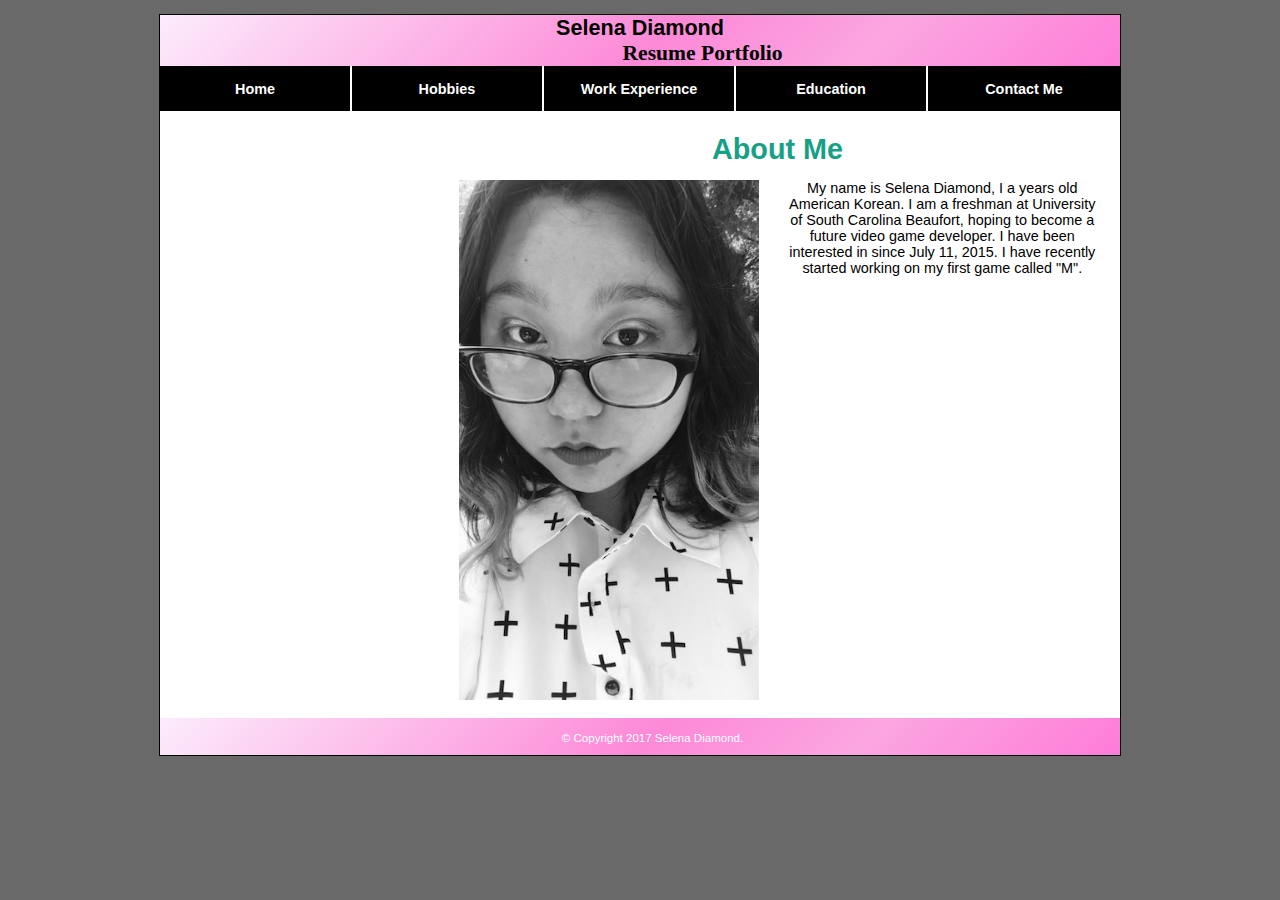
<file: index.html>
<!doctype html>

<html lang="en">
<head>
	<meta charset="utf-8">
	<meta name="viewport" content="width=device-width, initial-scale=1">
	<title>Selena Diamond</title>
	<link rel="stylesheet" href="styles/normalize.css">
	<link rel="stylesheet" href="styles/main.css">
	<!--<link rel="shortcut icon" href="favicon.ico">-->
	<link href="[data-uri]" rel="icon" type="image/x-icon" />
	<link rel="stylesheet" href="styles/slicknav.css">
    <!--<script src="//use.edgefonts.net/miama.js"></script>-->
    <script src="https://code.jquery.com/jquery-2.1.3.min.js"></script>
    <script src="js/jquery.slicknav.min.js"></script>
	<script type="text/javascript">
    	$(document).ready(function(){
			$('#nav_menu').slicknav({prependTo:"#mobile_menu"});
    	});
    </script>
</head>
	
<body>
	<header>
		<h2>Selena Diamond</h2>
		<h3>Resume Portfolio</h3>

    <nav id="mobile_menu"></nav>
    <nav id="nav_menu">
    	<ul>
    		<li><a href="index.html">Home</a></li>
    		<li><a href="hobbies.html">Hobbies</a></li>
    		<li><a href="work_experience.html">Work Experience</a></li>
    		<li><a href="education.html">Education</a></li>
    		<li class="lastitem"><a href="contact_me.html">Contact Me</a></li>
    	</ul>
    </nav>
	</header>
    <main>
		<section>
			<h1>About Me</h1>
			<article>
				<figure>
					<img src="styles/images/Selfie/FullSizeRender.jpg" height="520" width="120"/>
				</figure>
				<p>My name is Selena Diamond, I a
				years old American Korean. I am a freshman at University of South Carolina Beaufort,
				hoping to become a future video game developer. I have been interested in since July 11, 2015. I have recently started working on my first
				game called "M".</p>
			</article>		
		</section>
	</main>
	<footer>
		<p>&copy; Copyright 2017 Selena Diamond.</p>
	</footer>
</body>
</html>
</file>
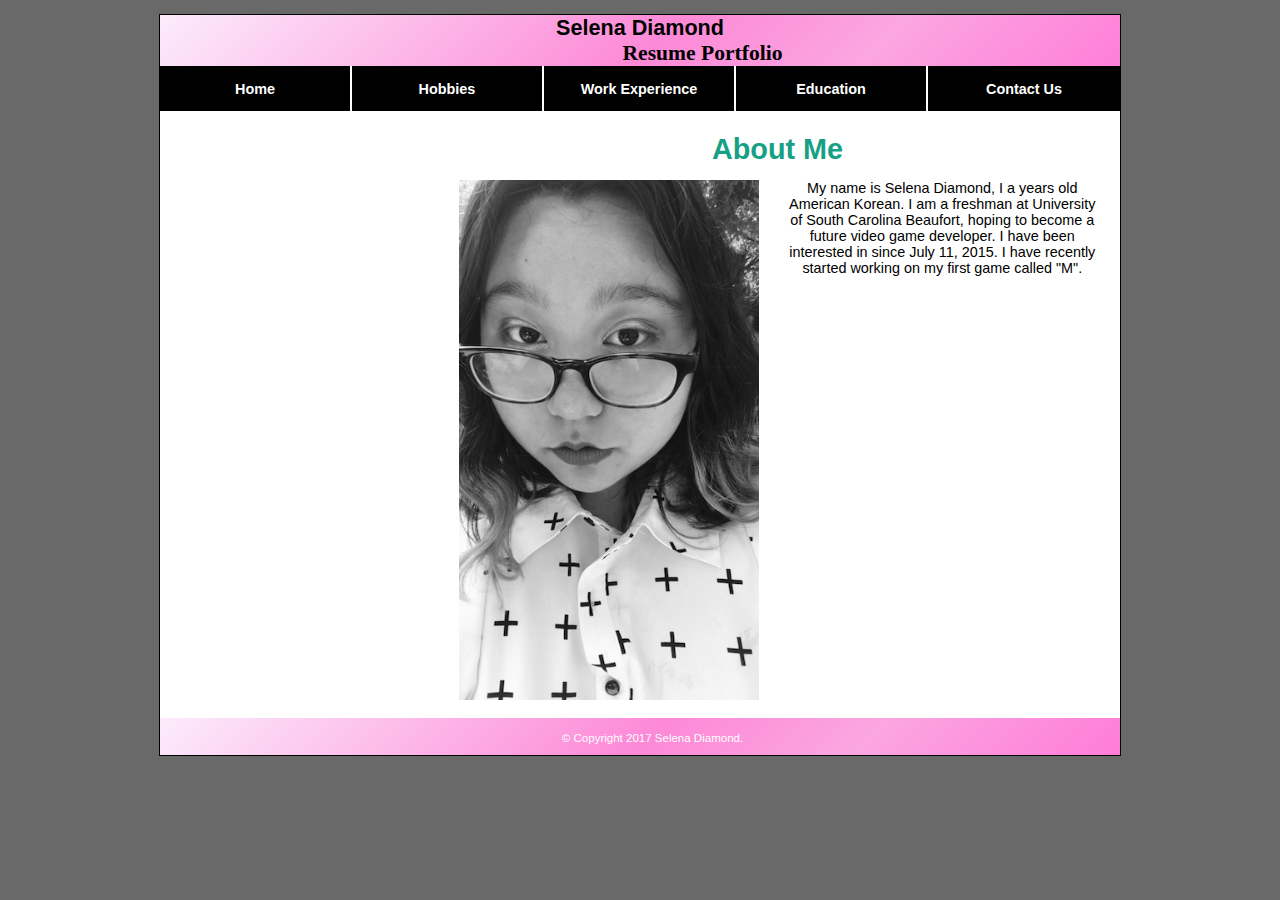
<file: About_Me.html>
<!doctype html>

<html lang="en">
<head>
	<meta charset="utf-8">
	<meta name="viewport" content="width=device-width, initial-scale=1">
	<title>Selena Diamond</title>
	<link rel="stylesheet" href="styles/normalize.css">
	<link rel="stylesheet" href="styles/main.css">
	<!--<link rel="shortcut icon" href="favicon.ico">-->
	<link href="[data-uri]" rel="icon" type="image/x-icon" />
	<link rel="stylesheet" href="styles/slicknav.css">
    <!--<script src="//use.edgefonts.net/miama.js"></script>-->
    <script src="https://code.jquery.com/jquery-2.1.3.min.js"></script>
    <script src="js/jquery.slicknav.min.js"></script>
	<script type="text/javascript">
    	$(document).ready(function(){
			$('#nav_menu').slicknav({prependTo:"#mobile_menu"});
    	});
    </script>
</head>
	
<body>
	<header>
		<h2>Selena Diamond</h2>
		<h3>Resume Portfolio</h3>

    <nav id="mobile_menu"></nav>
    <nav id="nav_menu">
    	<ul>
    		<li><a href="About_Me.html">Home</a></li>
    		<li><a href="Hobbies.html">Hobbies</a></li>
    		<li><a href="Work_Experience.html.html">Work Experience</a></li>
    		<li><a href="Education.html">Education</a></li>
    		<li class="lastitem"><a href="contact.html">Contact Us</a></li>
    	</ul>
    </nav>
	</header>
    <main>
		<section>
			<h1>About Me</h1>
			<article>
				<figure>
					<img src="styles/images/Selfie/FullSizeRender.jpg" height="520" width="120"/>
				</figure>
				<p>My name is Selena Diamond, I a
				years old American Korean. I am a freshman at University of South Carolina Beaufort,
				hoping to become a future video game developer. I have been interested in since July 11, 2015. I have recently started working on my first
				game called "M".</p>
			</article>		
		</section>
	</main>
	<footer>
		<p>&copy; Copyright 2017 Selena Diamond.</p>
	</footer>
</body>
</html>
</file>
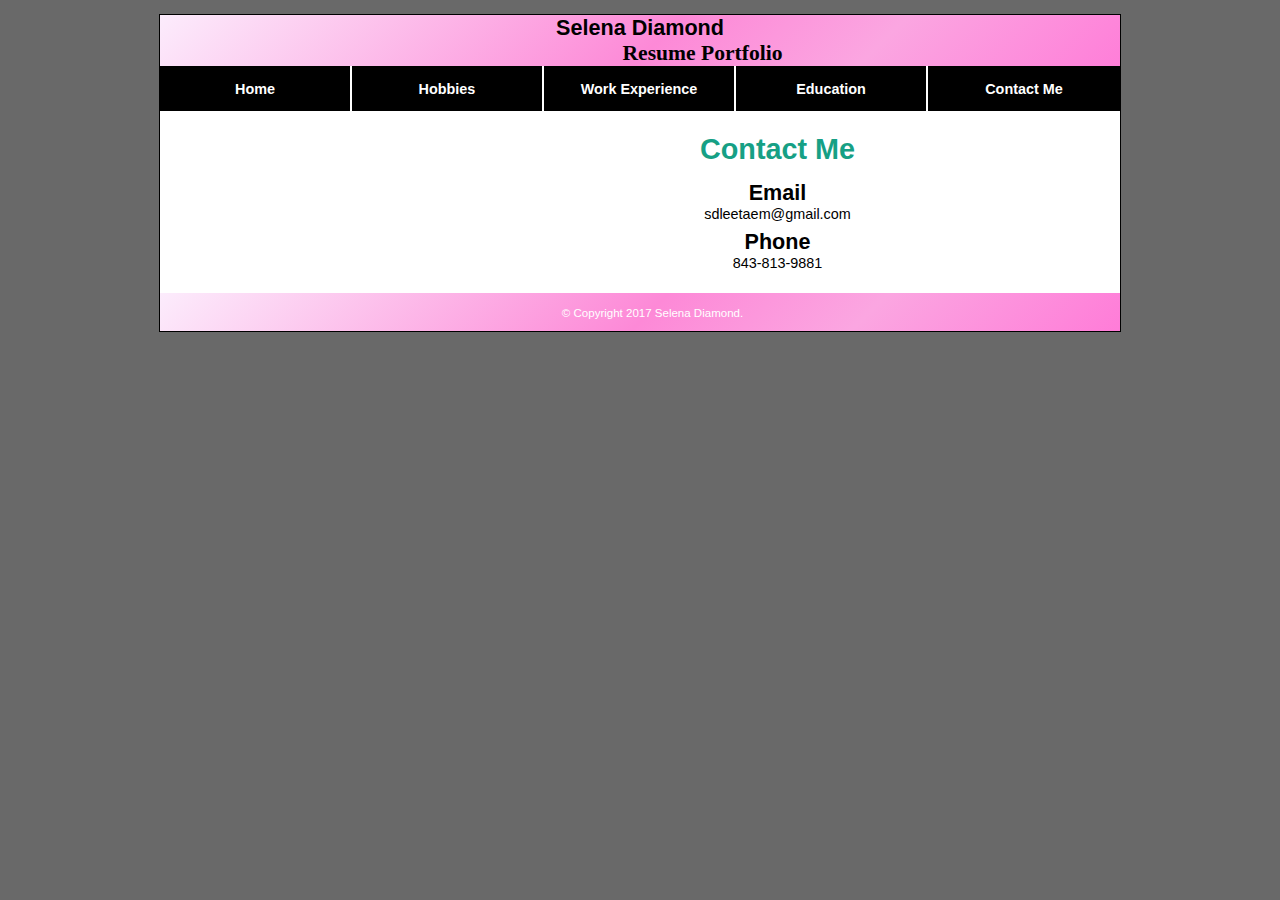
<file: contact_me.html>
<!doctype html>

<html lang="en">
<head>
	<meta charset="utf-8">
	<meta name="viewport" content="width=device-width, initial-scale=1">
	<title>Selena Diamond</title>
	<link rel="stylesheet" href="styles/normalize.css">
	<link rel="stylesheet" href="styles/main.css">
	<!--<link rel="shortcut icon" href="favicon.ico">-->
	<link href="[data-uri]" rel="icon" type="image/x-icon" />
	<link rel="stylesheet" href="styles/slicknav.css">
	<!--<script src="//use.edgefonts.net/miama.js"></script>-->
	<script src="https://code.jquery.com/jquery-2.1.3.min.js"></script>
	<script src="js/jquery.slicknav.min.js"></script>
	<script type="text/javascript">
        $(document).ready(function(){
            $('#nav_menu').slicknav({prependTo:"#mobile_menu"});
        });
	</script>
</head>
	
<body>
	<header>
		<h2>Selena Diamond</h2>
		<h3>Resume Portfolio</h3>
		<nav id="mobile_menu"></nav>
		<nav id="nav_menu">
			<ul>
				<li><a href="index.html">Home</a></li>
				<li><a href="hobbies.html">Hobbies</a></li>
				<li><a href="work_experience.html">Work Experience</a></li>
				<li><a href="education.html">Education</a></li>
				<li class="lastitem"><a href="contact_me.html">Contact Me</a></li>
			</ul>
		</nav>
	</header>
    <main>
		<section>
			<h1>Contact Me </h1>
			<h2>Email</h2>
			<p>sdleetaem@gmail.com</p>
			<h2>Phone</h2>
			<p>843-813-9881 </p>
		</section>
	</main>
	<footer>
		<p>&copy; Copyright 2017 Selena Diamond.</p>
	</footer>
</body>
</html>
</file>
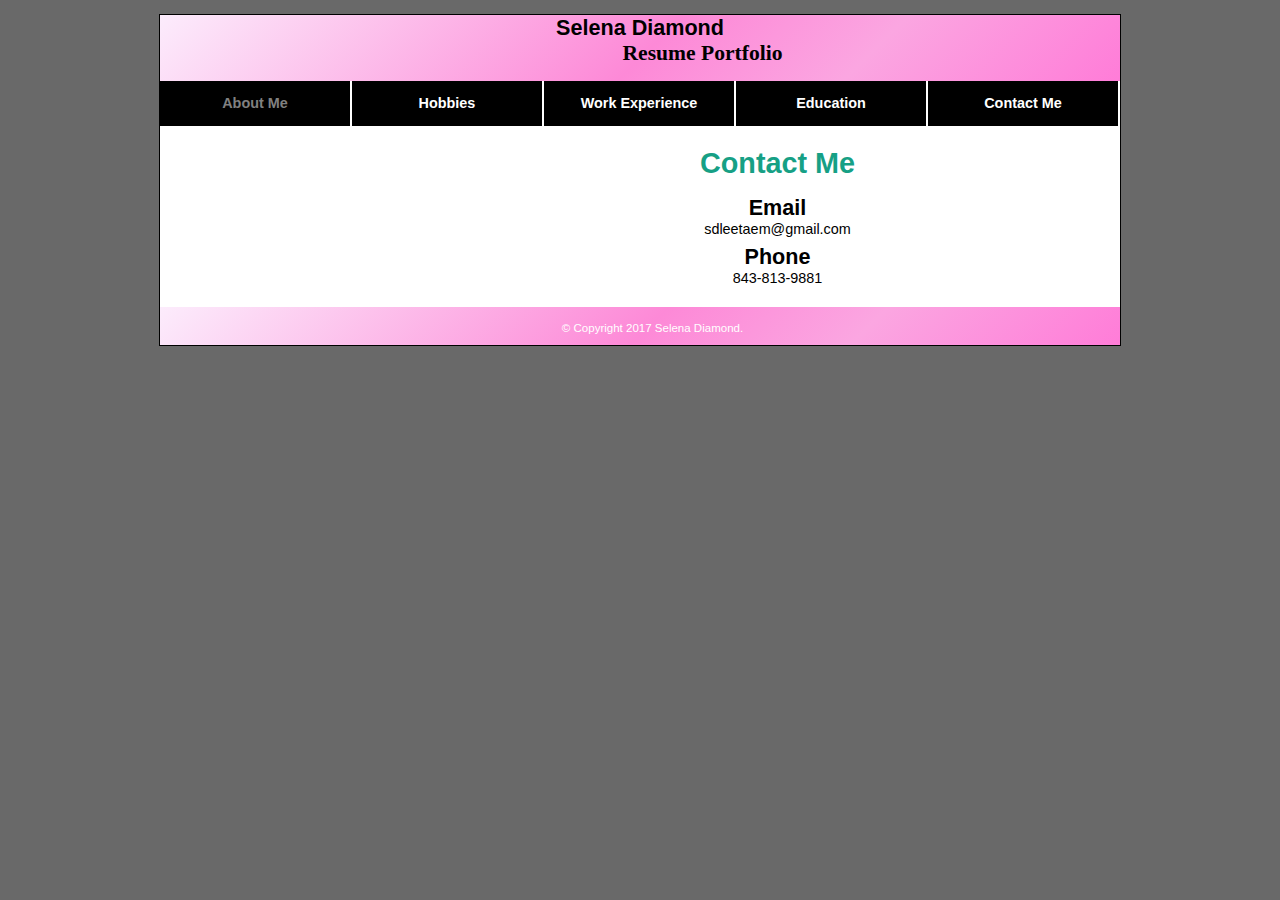
<file: Contact_Me.html>
<!doctype html>

<html lang="en">
<head>
	<meta charset="utf-8">
	<meta name="viewport" content="width=device-width, initial-scale=1">
	<title>Selena Diamond</title>
	<link rel="stylesheet" href="styles/normalize.css">
	<link rel="stylesheet" href="styles/main.css">
	<!--<link rel="shortcut icon" href="images/favicon.ico">-->
	<link href="[data-uri]" rel="icon" type="image/x-icon" />
	<link rel="stylesheet" href="styles/slicknav.css">
	<!--<script src="//use.edgefonts.net/miama.js"></script>-->
	<script src="http://code.jquery.com/jquery-2.1.3.min.js"></script>
	<script src="js/jquery.slicknav.min.js"></script>
	<script type="text/javascript">
        $(document).ready(function(){
            $('#nav_menu').slicknav({prependTo:"#mobile_menu"});
        });
	</script>
</head>
	
<body>
	<header>
		<h2>Selena Diamond</h2>
		<h3>Resume Portfolio</h3>
    </header>
    <nav id="nav_menu">
    	<ul>
    		<li><a class="current" href="index.html">About Me</a></li>
    		<li><a href="Hobbies.html">Hobbies</a></li>
    		<li><a href="Work_Experience.html">Work Experience</a></li>
    		<li><a href="Education.html">Education</a></li>
    		<li><a class="lastitem" href="Contact_Me.html">Contact Me</a></li>
    	</ul>
    </nav>
    <main>
		<section>
			<h1>Contact Me </h1>
			<h2>Email</h2>
			<p>sdleetaem@gmail.com</p>
			<h2>Phone</h2>
			<p>843-813-9881 </p>
		</section>
	</main>
	<footer>
		<p>&copy; Copyright 2017 Selena Diamond.</p>
	</footer>
</body>
</html>
</file>
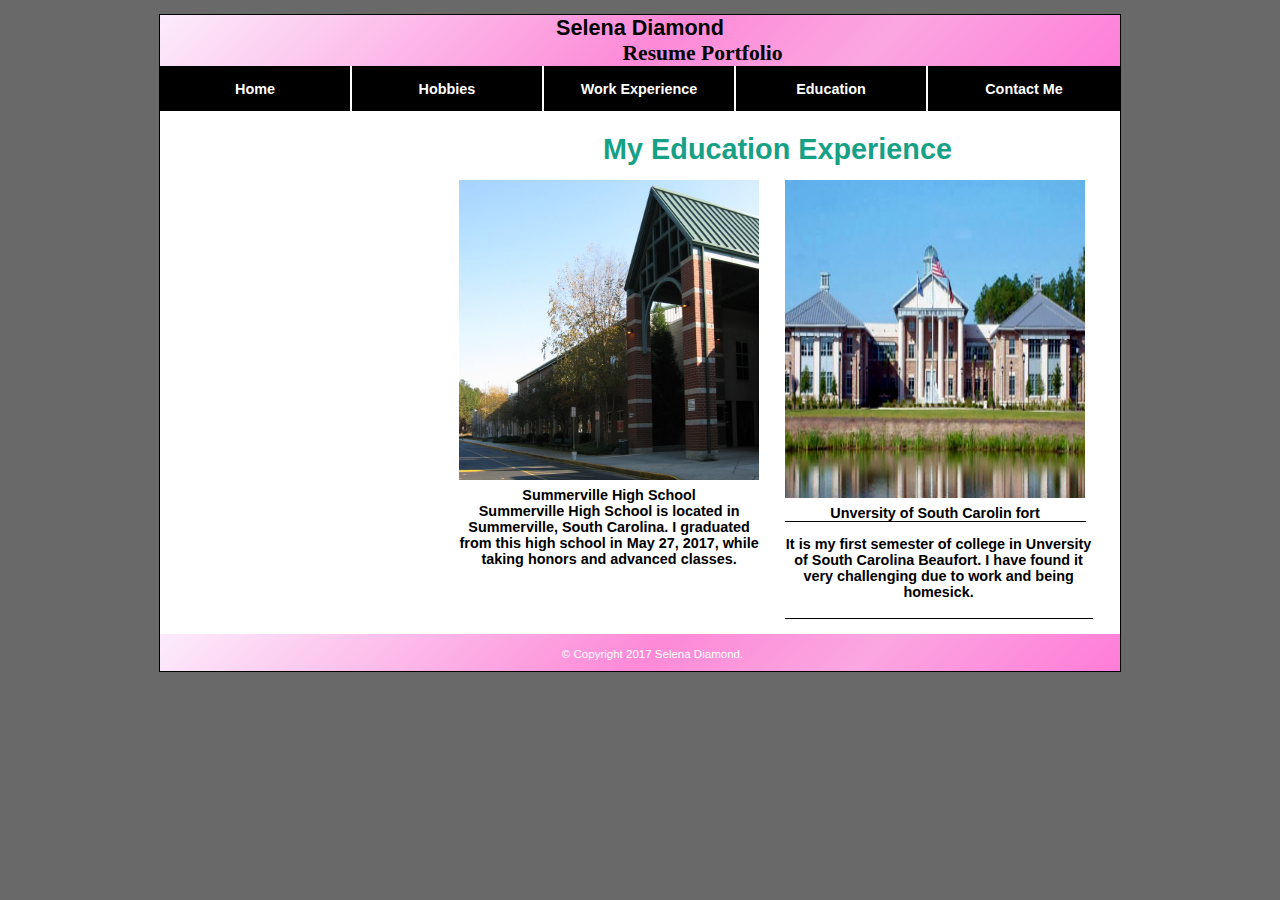
<file: education.html>
<!doctype html>

<html lang="en">
<head>
	<meta charset="utf-8">
	<meta name="viewport" content="width=device-width, initial-scale=1">
	<title>Selena Diamond</title>
	<link rel="stylesheet" href="styles/normalize.css">
	<link rel="stylesheet" href="styles/main.css">
	<!--<link rel="shortcut icon" href="favicon.ico">-->
	<link href="[data-uri]" rel="icon" type="image/x-icon" />
	<link rel="stylesheet" href="styles/slicknav.css">
	<!--<script src="//use.edgefonts.net/miama.js"></script>-->
	<script src="https://code.jquery.com/jquery-2.1.3.min.js"></script>
	<script src="js/jquery.slicknav.min.js"></script>
	<script type="text/javascript">
        $(document).ready(function(){
            $('#nav_menu').slicknav({prependTo:"#mobile_menu"});
        });
	</script>
</head>
	
<body>
	<header>
		<h2>Selena Diamond</h2>
		<h3>Resume Portfolio</h3>
		<nav id="mobile_menu"></nav>
		<nav id="nav_menu">
			<ul>
				<li><a href="index.html">Home</a></li>
				<li><a href="hobbies.html">Hobbies</a></li>
				<li><a href="work_experience.html">Work Experience</a></li>
				<li><a href="education.html">Education</a></li>
				<li class="lastitem"><a href="contact_me.html">Contact Me</a></li>
			</ul>
		</nav>
	</header>
    <main>
		<section>
			<h1>My Education Experience</h1>
			<article>
				<figure>
					<img src="styles/images/Summerville/IMG_0803.JPG" height="300" width="400"/>
					<figcaption>Summerville High School</figcapti
							</figure>
				<p>Summerville High School is located in Summerville, South Carolina. I graduated from this high school in May 27, 2017, while
					taking honors and advanced classes.</p>
				<figure>
					<img src="styles/images/USCB/IMG_0802.JPG" height="318" width="550"/>
					<figcaption>Unversity of South Carolin
					fort</figcaption>
				</figure>
				<p>It is my first semester of college in Unversity of South Carolina Beaufort. I have found it very challenging due to work and being
					homesick.
				</p>
			</article>		
		</section>
	</main>

	<footer>
		<p>&copy; Copyright 2017 Selena Diamond.</p>
	</footer>
	
</body>
</html>
</file>
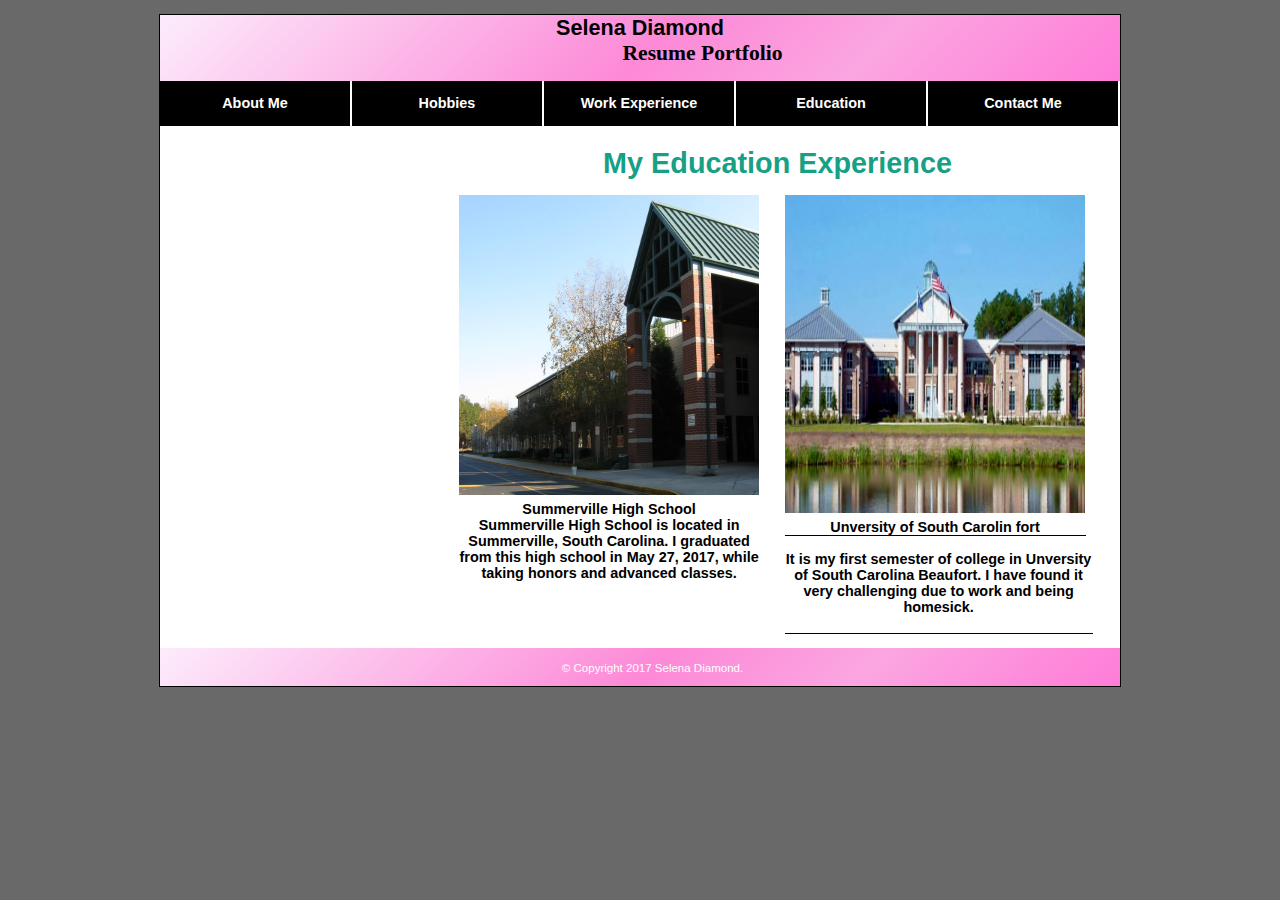
<file: Education.html>
<!doctype html>

<html lang="en">
<head>
	<meta charset="utf-8">
	<meta name="viewport" content="width=device-width, initial-scale=1">
	<title>Selena Diamond</title>
	<link rel="stylesheet" href="styles/normalize.css">
	<link rel="stylesheet" href="styles/main.css">
	<!--<link rel="shortcut icon" href="images/favicon.ico">-->
	<link href="[data-uri]" rel="icon" type="image/x-icon" />
	<link rel="stylesheet" href="styles/slicknav.css">
	<!--<script src="//use.edgefonts.net/miama.js"></script>-->
	<script src="https://code.jquery.com/jquery-2.1.3.min.js"></script>
	<script src="js/jquery.slicknav.min.js"></script>
	<script type="text/javascript">
        $(document).ready(function(){
            $('#nav_menu').slicknav({prependTo:"#mobile_menu"});
        });
	</script>
</head>
	
<body>
	<header>
		<h2>Selena Diamond</h2>
		<h3>Resume Portfolio</h3>
    </header>
    <nav id="nav_menu">
    	<ul>
    		<li><a href="index.html">About Me</a></li>
    		<li><a href="Hobbies.html">Hobbies</a></li>
    		<li><a href="Work_Experience.html">Work Experience</a></li>
    		<li><a href="Education.html">Education</a></li>
    		<li><a class="lastitem" href="Contact_Me.html">Contact Me</a></li>
    	</ul>
    </nav>
    <main>
		<section>
			<h1>My Education Experience</h1>
			<article>
				<figure>
					<img src="styles/images/Summerville/IMG_0803.JPG" height="300" width="400"/>
					<figcaption>Summerville High School</figcapti
							</figure>
				<p>Summerville High School is located in Summerville, South Carolina. I graduated from this high school in May 27, 2017, while
					taking honors and advanced classes.</p>
				<figure>
					<img src="styles/images/USCB/IMG_0802.JPG" height="318" width="550"/>
					<figcaption>Unversity of South Carolin
					fort</figcaption>
				</figure>
				<p>It is my first semester of college in Unversity of South Carolina Beaufort. I have found it very challenging due to work and being
					homesick.
				</p>
			</article>		
		</section>
	</main>

	<footer>
		<p>&copy; Copyright 2017 Selena Diamond.</p>
	</footer>
	
</body>
</html>
</file>
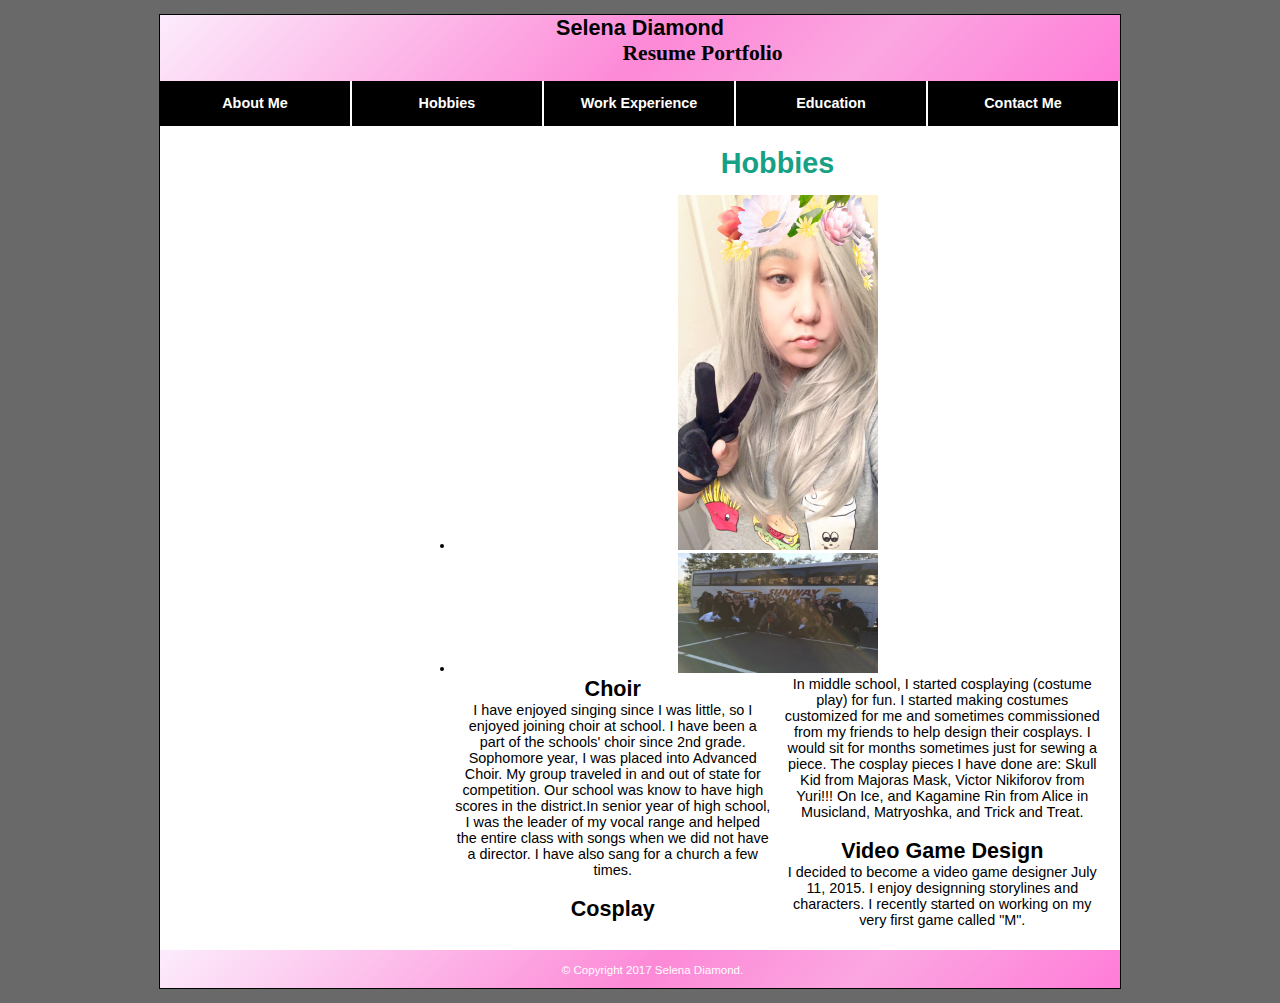
<file: Hobbies.html>
<!doctype html>

<html lang="en">
<head>
	<meta charset="utf-8">
	<meta name="viewport" content="width=device-width, initial-scale=1">
	<title>Selena Diamond</title>
	<link rel="stylesheet" href="styles/normalize.css">
	<link rel="stylesheet" href="styles/main.css">
	<!--<link rel="shortcut icon" href="images/favicon.ico">-->
	<link href="[data-uri]" rel="icon" type="image/x-icon" />
	<link rel="stylesheet" href="styles/slicknav.css">
	<!--<script src="//use.edgefonts.net/miama.js"></script>-->
	<script src="https://code.jquery.com/jquery-2.1.3.min.js"></script>
	<script src="js/jquery.slicknav.min.js"></script>
	<script type="text/javascript">
        $(document).ready(function(){
            $('#nav_menu').slicknav({prependTo:"#mobile_menu"});
        });
	</script>
</head>
<body>
	<header>
		<h2>Selena Diamond</h2>
		<h3>Resume Portfolio</h3>
    </header>
    <nav id="nav_menu">
    	<ul>
    		<li><a href="index.html">About Me</a></li>
    		<li><a href="Hobbies.html">Hobbies</a></li>
    		<li><a href="Work_Experience.html">Work Experience</a></li>
    		<li><a href="Education.html">Education</a></li>
			<li><a class="lastitem" href="Contact_Me.html">Contact Me</a></li>
    	</ul>
    </nav>
    <main>
		<section>
			<h1>Hobbies</h1>
			<div id="carousel">
        	<ul id="slider">
				<li><img src="styles/images/Yuri/F69BC6C0-9308-456D-8519-80235EDC3F45.JPG" heigh="120" width="200" title="Cosplay"/></li>
            	<li><img src="styles/images/choir/IMG_0805.JPG" height="120" width="200"/></li>
            </ul>
			</div>
			<article>
				<h2>Choir</h2>
				<p>I have enjoyed singing since I was little, so I enjoyed  joining choir at school. I have been a part of the schools' choir since 2nd grade.
				Sophomore year, I was placed into Advanced Choir. My group traveled in and out of state for competition. Our school was know to have high scores in
					the district.In senior year of high school, I was the leader of my vocal range and helped the entire class with songs when we did not have a
					director. I have also sang for a church a few times.</p>
				<h2>Cosplay</h2>
				<p>In middle school, I started cosplaying (costume play) for fun. I started making costumes customized for me and sometimes commissioned from my friends
				to help design their cosplays. I would sit for months sometimes just for sewing a piece. The cosplay pieces I have done are:
					Skull Kid from Majoras Mask, Victor Nikiforov from Yuri!!! On Ice, and Kagamine Rin from Alice in Musicland, Matryoshka, and Trick
					and Treat.</p>
				<h2>Video Game Design</h2>
				<p>I decided to become a video game designer July 11, 2015. I enjoy designning storylines and characters. I recently started on working on
				my very first game called "M".</p>
			</article>		
		</section>
	</main>

	<footer>
		<p>&copy; Copyright 2017 Selena Diamond.</p>
	</footer>
	
</body>
</html>
</file>
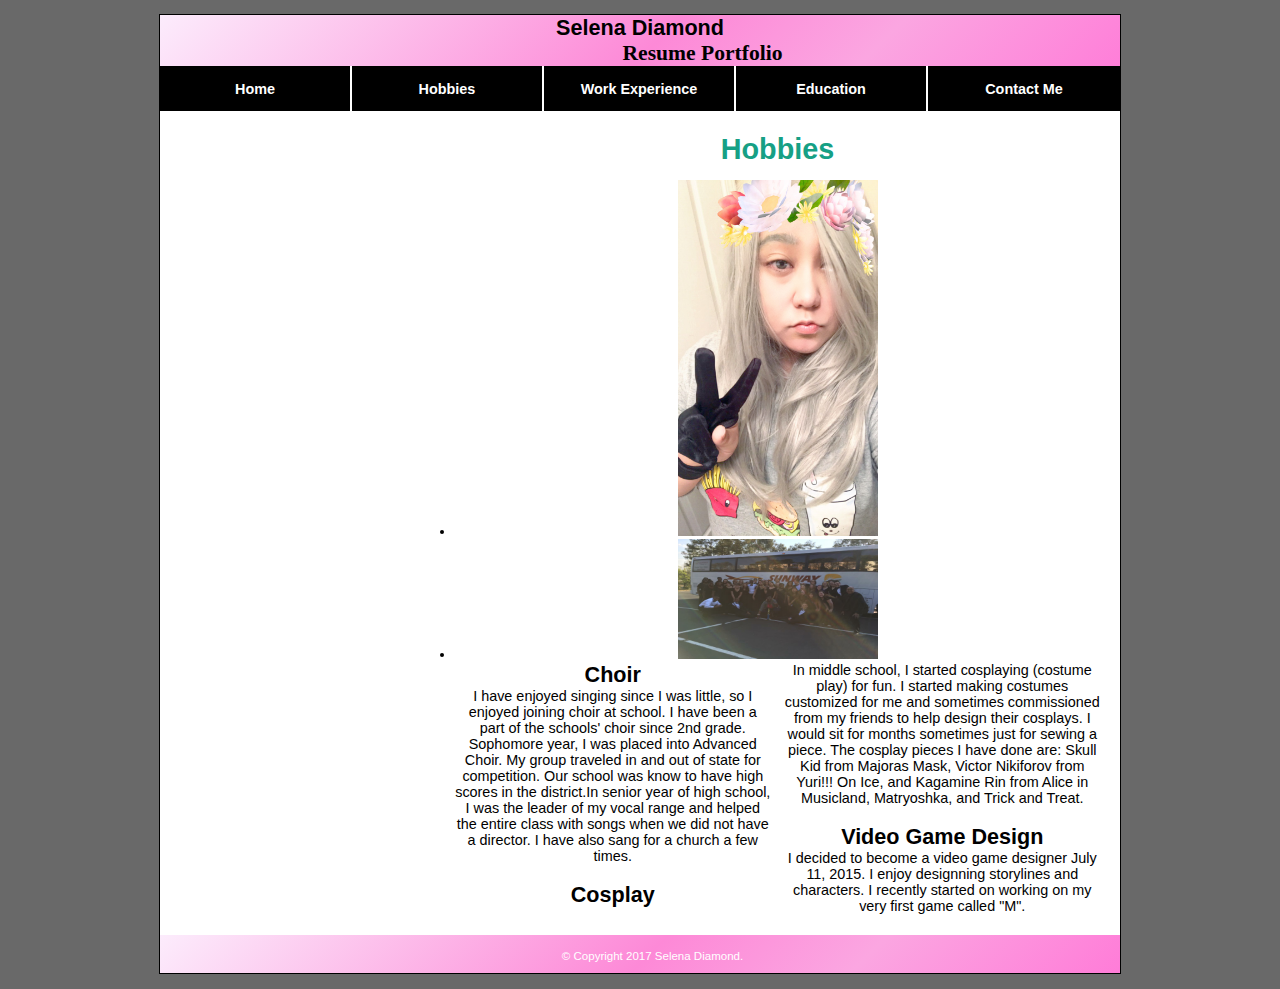
<file: hobbies.html>
<!doctype html>

<html lang="en">
<head>
	<meta charset="utf-8">
	<meta name="viewport" content="width=device-width, initial-scale=1">
	<title>Selena Diamond</title>
	<link rel="stylesheet" href="styles/normalize.css">
	<link rel="stylesheet" href="styles/main.css">
	<!--<link rel="shortcut icon" href="favicon.ico">-->
	<link href="[data-uri]" rel="icon" type="image/x-icon" />
	<link rel="stylesheet" href="styles/slicknav.css">
	<!--<script src="//use.edgefonts.net/miama.js"></script>-->
	<script src="https://code.jquery.com/jquery-2.1.3.min.js"></script>
	<script src="js/jquery.slicknav.min.js"></script>
	<script type="text/javascript">
        $(document).ready(function(){
            $('#nav_menu').slicknav({prependTo:"#mobile_menu"});
        });
	</script>
</head>
<body>
	<header>
		<h2>Selena Diamond</h2>
		<h3>Resume Portfolio</h3>
		<nav id="mobile_menu"></nav>
		<nav id="nav_menu">
			<ul>
				<li><a href="index.html">Home</a></li>
				<li><a href="hobbies.html">Hobbies</a></li>
				<li><a href="work_experience.html">Work Experience</a></li>
				<li><a href="education.html">Education</a></li>
				<li class="lastitem"><a href="contact_me.html">Contact Me</a></li>
			</ul>
		</nav>
		</header>
    <main>
		<section>
			<h1>Hobbies</h1>
			<div id="carousel">
        	<ul id="slider">
				<li><img src="styles/images/Yuri/F69BC6C0-9308-456D-8519-80235EDC3F45.JPG" heigh="120" width="200" title="Cosplay"/></li>
            	<li><img src="styles/images/choir/IMG_0805.JPG" height="120" width="200"/></li>
            </ul>
			</div>
			<article>
				<h2>Choir</h2>
				<p>I have enjoyed singing since I was little, so I enjoyed  joining choir at school. I have been a part of the schools' choir since 2nd grade.
				Sophomore year, I was placed into Advanced Choir. My group traveled in and out of state for competition. Our school was know to have high scores in
					the district.In senior year of high school, I was the leader of my vocal range and helped the entire class with songs when we did not have a
					director. I have also sang for a church a few times.</p>
				<h2>Cosplay</h2>
				<p>In middle school, I started cosplaying (costume play) for fun. I started making costumes customized for me and sometimes commissioned from my friends
				to help design their cosplays. I would sit for months sometimes just for sewing a piece. The cosplay pieces I have done are:
					Skull Kid from Majoras Mask, Victor Nikiforov from Yuri!!! On Ice, and Kagamine Rin from Alice in Musicland, Matryoshka, and Trick
					and Treat.</p>
				<h2>Video Game Design</h2>
				<p>I decided to become a video game designer July 11, 2015. I enjoy designning storylines and characters. I recently started on working on
				my very first game called "M".</p>
			</article>		
		</section>
	</main>

	<footer>
		<p>&copy; Copyright 2017 Selena Diamond.</p>
	</footer>
	
</body>
</html>
</file>
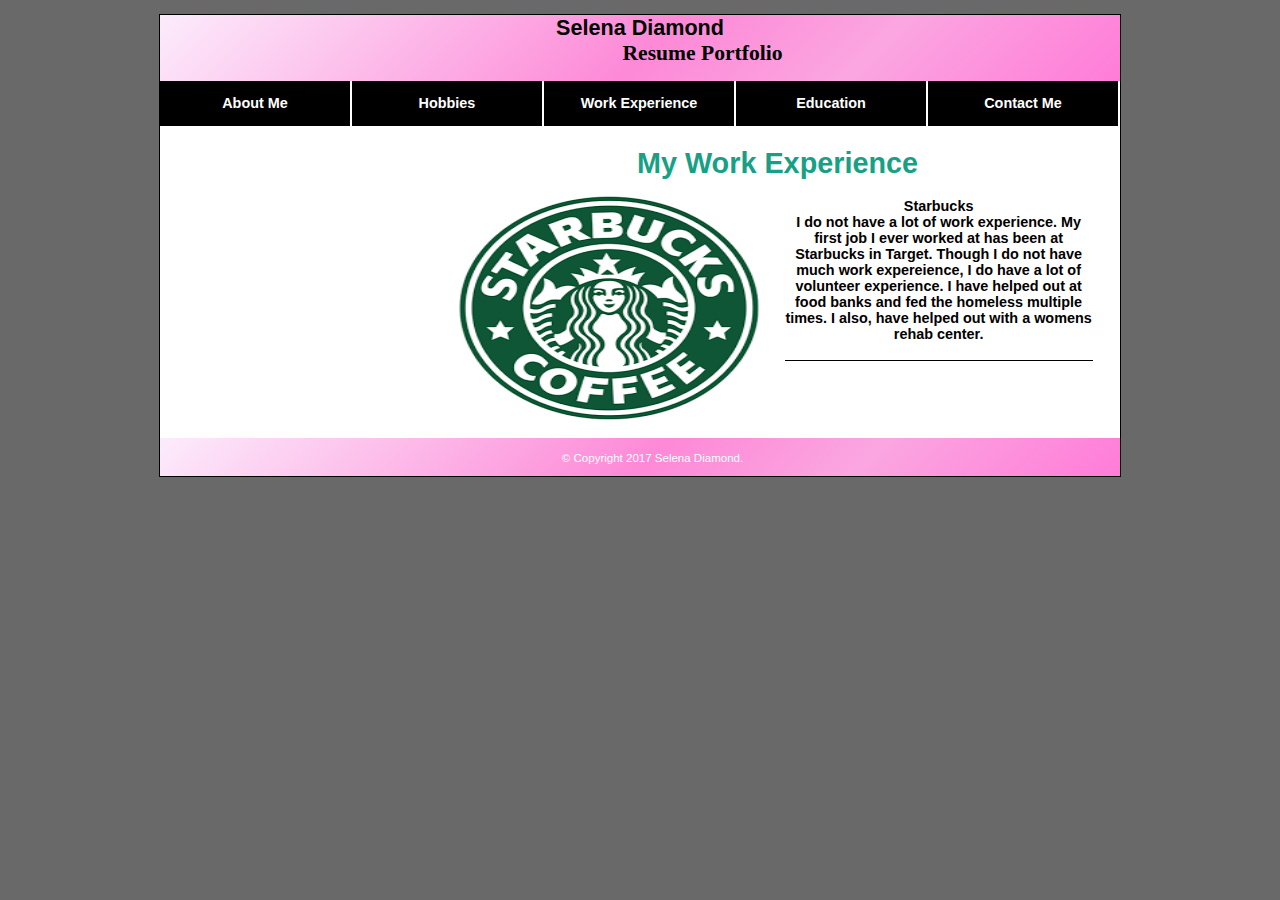
<file: Work_Experience.html>
<!doctype html>

<html lang="en">
<head>
    <meta charset="utf-8">
    <meta name="viewport" content="width=device-width, initial-scale=1">
    <title>Selena Diamond</title>
    <link rel="stylesheet" href="styles/normalize.css">
    <link rel="stylesheet" href="styles/main.css">
    <!--<link rel="shortcut icon" href="images/favicon.ico">-->
    <link href="[data-uri]" rel="icon" type="image/x-icon" />
    <link rel="stylesheet" href="styles/slicknav.css">
    <!--<script src="//use.edgefonts.net/miama.js"></script>-->
    <script src="https://code.jquery.com/jquery-2.1.3.min.js"></script>
    <script src="js/jquery.slicknav.min.js"></script>
    <script type="text/javascript">
        $(document).ready(function(){
            $('#nav_menu').slicknav({prependTo:"#mobile_menu"});
        });
    </script>
</head>

<body>
<header>
    <h2>Selena Diamond</h2>
    <h3>Resume Portfolio</h3>
</header>
<nav id="nav_menu">
    <ul>
        <li><a href="index.html">About Me</a></li>
        <li><a href="Hobbies.html">Hobbies</a></li>
        <li><a href="Work_Experience.html">Work Experience</a></li>
        <li><a href="Education.html">Education</a></li>
        <li><a class="lastitem" href="Contact_Me.html">Contact Me</a></li>
    </ul>
</nav>
<main>
    <section>
        <h1>My Work Experience</h1>
        <article>
            <figure>
                <img src="styles/images/Star/IMG_0801.PNG" height="226" width="223"/>
                <figcaption>Starbucks</figc
                   </figure>
            <p>I do not have a lot of work experience. My first job I ever worked at has been at Starbucks in Target. Though I do not have much work
            expereience, I do have a lot of volunteer experience. I have helped out at food banks and fed the homeless multiple times. I also, have helped out
            with a womens rehab center.</p>

        </article>
    </section>
</main>

<footer>
    <p>&copy; Copyright 2017 Selena Diamond.</p>
</footer>

</body>
</html>
</file>
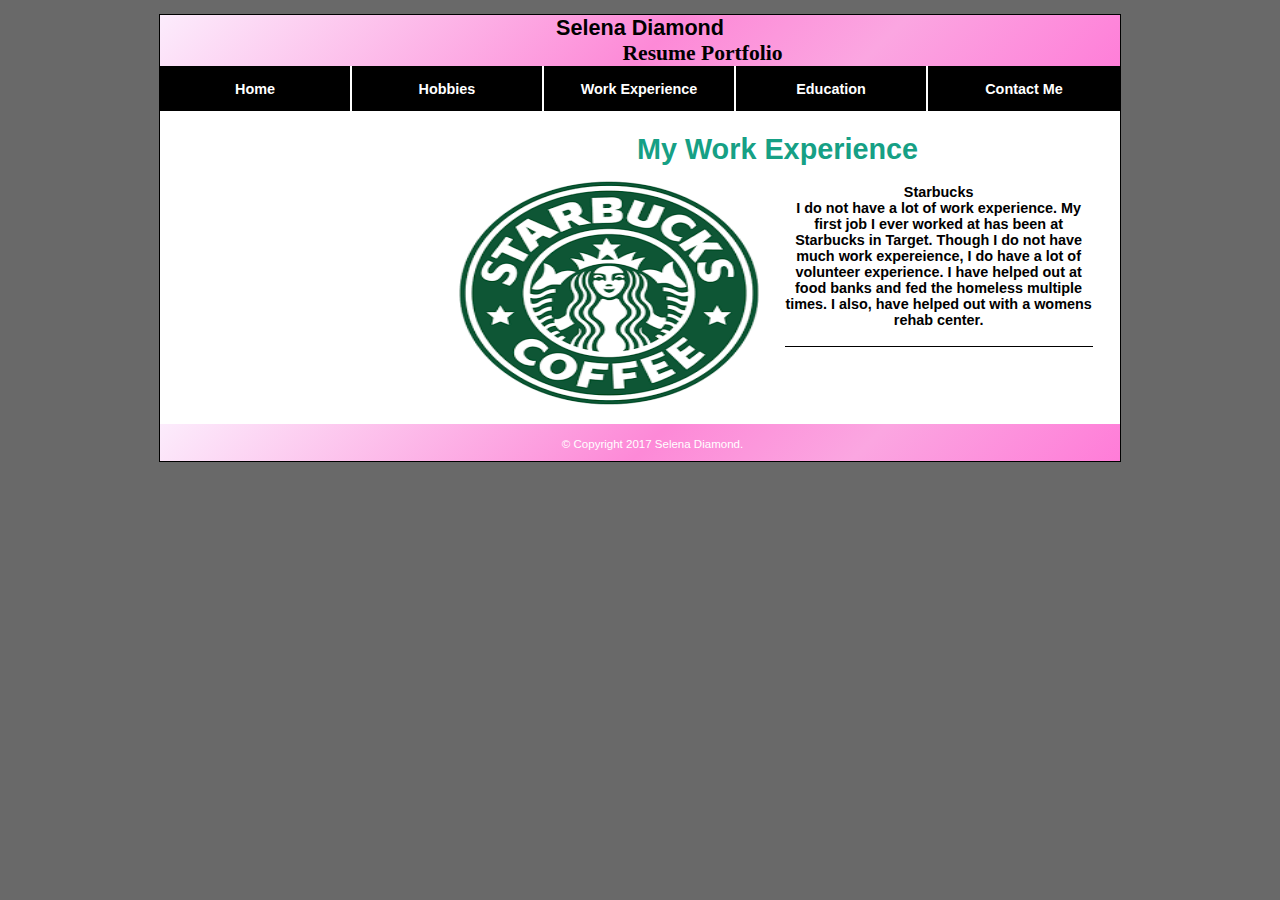
<file: work_experience.html>
<!doctype html>

<html lang="en">
<head>
    <meta charset="utf-8">
    <meta name="viewport" content="width=device-width, initial-scale=1">
    <title>Selena Diamond</title>
    <link rel="stylesheet" href="styles/normalize.css">
    <link rel="stylesheet" href="styles/main.css">
    <!--<link rel="shortcut icon" href="favicon.ico">-->
    <link href="[data-uri]" rel="icon" type="image/x-icon" />
    <link rel="stylesheet" href="styles/slicknav.css">
    <!--<script src="//use.edgefonts.net/miama.js"></script>-->
    <script src="https://code.jquery.com/jquery-2.1.3.min.js"></script>
    <script src="js/jquery.slicknav.min.js"></script>
    <script type="text/javascript">
        $(document).ready(function(){
            $('#nav_menu').slicknav({prependTo:"#mobile_menu"});
        });
    </script>
</head>

<body>
<header>
    <h2>Selena Diamond</h2>
    <h3>Resume Portfolio</h3>
    <nav id="mobile_menu"></nav>
    <nav id="nav_menu">
        <ul>
            <li><a href="index.html">Home</a></li>
            <li><a href="hobbies.html">Hobbies</a></li>
            <li><a href="work_experience.html">Work Experience</a></li>
            <li><a href="education.html">Education</a></li>
            <li class="lastitem"><a href="contact_me.html">Contact Me</a></li>
        </ul>
    </nav>
</header>
<main>
    <section>
        <h1>My Work Experience</h1>
        <article>
            <figure>
                <img src="styles/images/Star/IMG_0801.PNG" height="226" width="223"/>
                <figcaption>Starbucks</figc
                   </figure>
            <p>I do not have a lot of work experience. My first job I ever worked at has been at Starbucks in Target. Though I do not have much work
            expereience, I do have a lot of volunteer experience. I have helped out at food banks and fed the homeless multiple times. I also, have helped out
            with a womens rehab center.</p>

        </article>
    </section>
</main>

<footer>
    <p>&copy; Copyright 2017 Selena Diamond.</p>
</footer>

</body>
</html>
</file>
<file: styles/main.css>
/* type selectors */
html {
	background-color: #696969;
}
body {
	font-family: Verdana, Arial, Helvetica, sans-serif;
    font-size: 90%;
	width: 100%;            /* changed from 960px */
	max-width: 960px;
	background-color: white;
	margin: 1em auto;
	padding-left: 0;
	text-align: center;
	border: 1px solid black;
}
section, article, aside, h1, h2, h3, p, ul {
	margin: 0;
	padding: 0;
}
section {
	margin-top: 1.5em;
	margin-bottom: 1em;	
}

a { font-weight: bold; }
a:link { color: #16A085; }
a:visited { color: navy; }
a:hover, a:focus { color: blue; }

p { padding-bottom: 0.5em; }
	
em { font-weight: bold; }

/* the styles for the header */
header {
	/* Permalink - use to edit and share this gradient: https://colorzilla.com/gradient-editor/#6051e2+50,6051e2+67 */
	background: rgba(252,236,252,1);
	background: -moz-linear-gradient(-45deg, rgba(252,236,252,1) 0%, rgba(253,137,215,1) 51%, rgba(251,166,225,1) 73%, rgba(255,124,216,1) 100%);
	background: -webkit-gradient(left top, right bottom, color-stop(0%, rgba(252,236,252,1)), color-stop(51%, rgba(253,137,215,1)), color-stop(73%, rgba(251,166,225,1)), color-stop(100%, rgba(255,124,216,1)));
	background: -webkit-linear-gradient(-45deg, rgba(252,236,252,1) 0%, rgba(253,137,215,1) 51%, rgba(251,166,225,1) 73%, rgba(255,124,216,1) 100%);
	background: -o-linear-gradient(-45deg, rgba(252,236,252,1) 0%, rgba(253,137,215,1) 51%, rgba(251,166,225,1) 73%, rgba(255,124,216,1) 100%);
	background: -ms-linear-gradient(-45deg, rgba(252,236,252,1) 0%, rgba(253,137,215,1) 51%, rgba(251,166,225,1) 73%, rgba(255,124,216,1) 100%);
	background: linear-gradient(135deg, rgba(252,236,252,1) 0%, rgba(253,137,215,1) 51%, rgba(251,166,225,1) 73%, rgba(255,124,216,1) 100%);
	filter: progid:DXImageTransform.Microsoft.gradient( startColorstr='#fcecfc', endColorstr='#ff7cd8', GradientType=1 ); /* IE6-9 */
	padding-bottom: 1em;
}
/*@font-face {*/
	/*font-family: Italy;*/
    /*src: url("FRSCRIPT.TTF");*/
}
header h2 {
	font-family: Italy, cursive;
	font-size: 350%;
	font-weight: bold;
    color: white;
    text-shadow: 2px 3px 0 black;
    padding-top: .25em;
    margin-left: 2.60416%;        /* 25 / 960 x 100 */
}
header h3 {
	font-family: "Times New Roman", Times, serif;
	font-size: 150%;
	margin-left: 13.02083%;       /* 125 / 960 x 100 */
}
	
/* the styles for the navigation menu */
#nav_menu ul {
	list-style: none;
}
#nav_menu ul li {
	float: left;
	width: 19.79167%;                /* 190 / 960 x 100 */
    border-right: 2px solid white;
}
#nav_menu ul li a {
	text-align: center;
	display: block;
	padding: 1em 0;
    text-decoration: none;
    background-color: black;	
    color: white;
    font-weight: bold;
}
#nav_menu ul li.lastitem {
 	width: 20%;	                 /* 192 / 960 x 100 */
 	border-right: none;
}
#nav_menu a.current {
	color: gray;
}

/* the styles for the section */
section {
	width: 67.1875%;             /* 645 / 960 x 100 */
	padding-left: 2.08333%;      /* 20 / 960 x 100 */
	padding-right: 2.08333%;     /* 20 / 960 x 100 */
	float: right;
}
section h1 {
	font-size: 200%;
	margin-bottom: 0.5em; 
	color: #16A085;
}
article {
    -moz-column-count: 2;
    -webkit-column-count: 2;
    column-count: 2;	
}
article p {
	margin-bottom: .75em;
}
figure {
    margin-right: 2.32558%;    /* 20 / 645 x 100 */
    margin-left: 0; 
    margin-top: 0;
}
figcaption {
    display: block;
    font-weight: bold;
    padding-top: .25em;
    margin-bottom: .6em;
    border-bottom: 1px solid black;
}
figure img {
	width: 100%;
	max-width: 300px;
}

/* the styles for the sidebar */
aside {
	width: 26.04166%;          /* 250 / 960 x 100 */
	float: right;
	padding-left: 2.60416%;    /* 25 / 960 x 100 */
}
aside h2 {
	font-size: 125%;
	color: #696969;
	margin-top: 1.7em;
	padding-bottom: .5em;
}
aside ul {
	list-style: none;
}
aside li {
	margin-bottom: .5em;
}

aside img {
	border: 1px solid #696969;
}
aside .site {
	margin-left: 4%;           /* 10 / 250 x 100 */
}

/* the styles for the footer */
footer {
	clear: both;
	padding-top: 1em;
	/* Permalink - use to edit and share this gradient: https://colorzilla.com/gradient-editor/#6051e2+50,6051e2+67 */
	background: rgba(252,236,252,1);
	background: -moz-linear-gradient(-45deg, rgba(252,236,252,1) 0%, rgba(253,137,215,1) 51%, rgba(251,166,225,1) 73%, rgba(255,124,216,1) 100%);
	background: -webkit-gradient(left top, right bottom, color-stop(0%, rgba(252,236,252,1)), color-stop(51%, rgba(253,137,215,1)), color-stop(73%, rgba(251,166,225,1)), color-stop(100%, rgba(255,124,216,1)));
	background: -webkit-linear-gradient(-45deg, rgba(252,236,252,1) 0%, rgba(253,137,215,1) 51%, rgba(251,166,225,1) 73%, rgba(255,124,216,1) 100%);
	background: -o-linear-gradient(-45deg, rgba(252,236,252,1) 0%, rgba(253,137,215,1) 51%, rgba(251,166,225,1) 73%, rgba(255,124,216,1) 100%);
	background: -ms-linear-gradient(-45deg, rgba(252,236,252,1) 0%, rgba(253,137,215,1) 51%, rgba(251,166,225,1) 73%, rgba(255,124,216,1) 100%);
	background: linear-gradient(135deg, rgba(252,236,252,1) 0%, rgba(253,137,215,1) 51%, rgba(251,166,225,1) 73%, rgba(255,124,216,1) 100%);
	filter: progid:DXImageTransform.Microsoft.gradient( startColorstr='#fcecfc', endColorstr='#ff7cd8', GradientType=1 );
	Copy text	/* IE6-9 */
}
footer p {
	font-size: 80%;
	color: white;
	margin-left: 2.60416%;      /* 25 / 960 x 100 */          
	padding-bottom: 1em;
}
#mobile_menu {
	display: none;
}

@media only screen and (max-width: 959px) {
	#nav_menu ul li {
		width: 19.73368%;            /* adjustment for right borders */
	}
	section h1 {
		font-size: 175%;
	}
	figcaption {
		font-size: 80%;
	}
	aside h2 {
		font-size: 110%;
	}
	aside ul li {
		font-size: 90%;
	}
}

@media only screen and (max-width: 767px) {
	#nav_menu {
		display: none;
	}
	#mobile_menu {
		display: block;
	}
	.slicknav_menu {
		background-color: black !important;
	}
	.slicknav_btn {
		background-color: #696969 !important;
	}
	header h2 {
		font-size: 300%;
		margin-bottom: .25em;
	}
	header h3 {
		font-size: 130%;
	}
	section, aside {
		float: none;
		width: 95.83334%;             /* 100 - (2 x 2.08333) */
	}
	section {
		margin-bottom: 0;
	}
	section h1 {
		font-size: 160%;
	}
	article {
    	-moz-column-count: 1;
    	-webkit-column-count: 1;
    	column-count: 1;	
	}
	figure {
		float: left;
		width: 40%;
	}
	aside {
		padding: 0 2.08333%;
		margin-bottom: 2em;
	}
	aside h2 {
		margin-top: 0;
	}
	aside ul {
		-moz-column-count: 2;
		-webkit-column-count: 2;
		column-count: 2;
	}
}

@media only screen and (max-width: 479px) {
	section h1 {
		font-size: 140%;
	}
	figure {
		float: none;
		width: 100%;
	}
	aside {
		width: 75%;
		padding: 0 12.5%;		
	}
	aside ul {
		-moz-column-count: 1;
		-webkit-column-count: 1;
		column-count: 1;

	}
}
</file>
